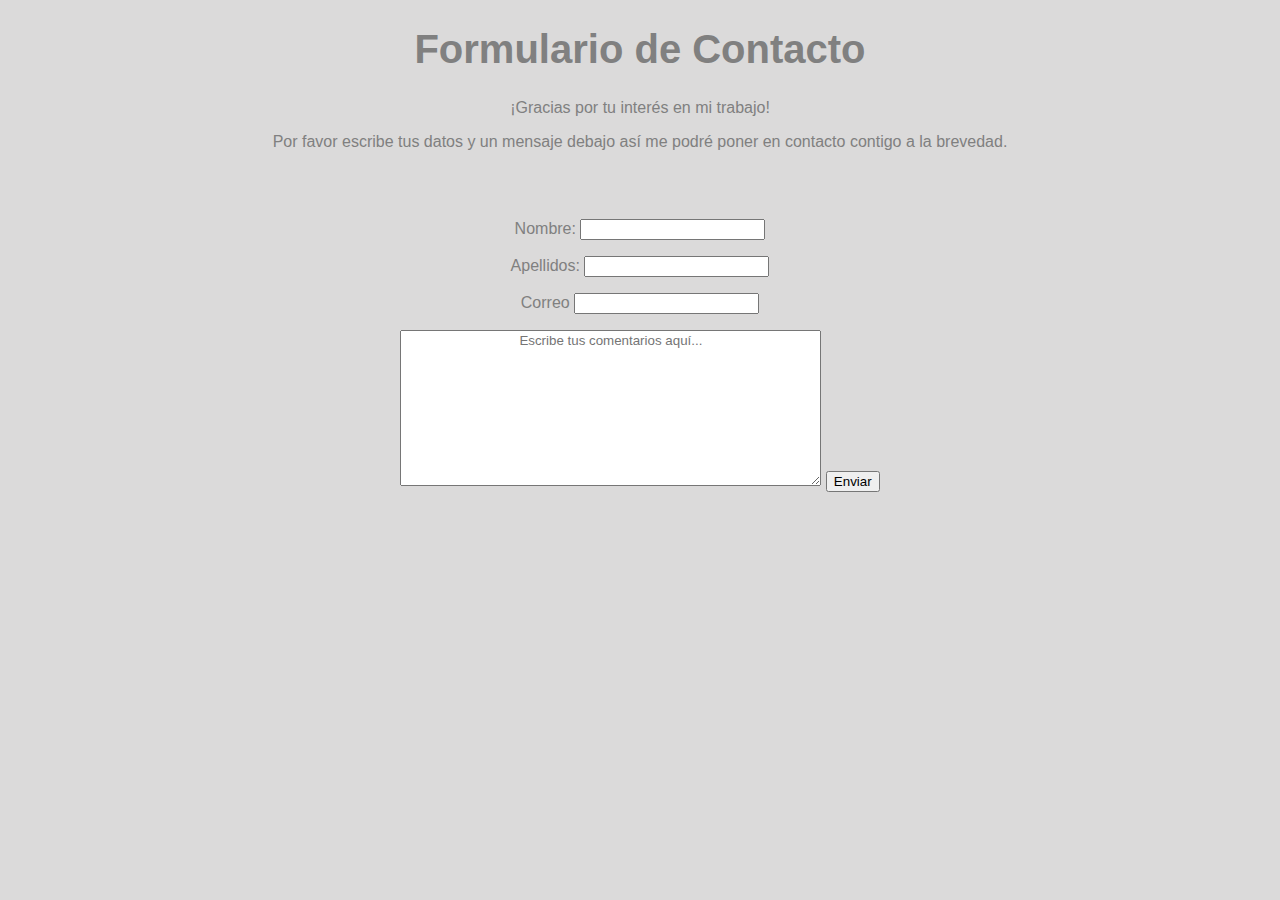
<file: Formulario portfolio.html>
<!DOCTYPE html>
<html>
<head> <meta charset= "utf-8">
    <title>Formulario de registro</title>
    <meta name="viewport" content="width=device-width, initial-scale=1.0">
    <link rel="stylesheet" href="estilosformulario.css"> 
</head>
<body>
<form>
    <div class= "titulo">
     <h1>Formulario de Contacto</h1>
    </div>
    <div class= "textosecundario">
    <p>¡Gracias por tu interés en mi trabajo!</p>
    <p>Por favor escribe tus datos y un mensaje debajo así me podré poner en contacto contigo a la brevedad.</p>
    <br>
    <br> 
    <p>Nombre: <input type="text" name="nombre" required></p>
     <p>Apellidos: <input type="text" name="apellido" required></p>
<p>Correo <input type="email" name="correo" required></p>
<textarea id="comentarios" name="comentarios" rows="10" cols="50" placeholder="Escribe tus comentarios aquí..." required></textarea>
<input type="button" value="Enviar">
</div>
</form>
</body>
</html>
</file>
<file: estilosformulario.css>
*{
    font-family:'Trebuchet MS', 'Lucida Sans Unicode', 'Lucida Grande', 'Lucida Sans', Arial, sans-serif ;
    text-align: center;
  }
  
  body {
    background-color: rgba(181, 179, 179, 0.491);
  }
  .titulo{
    font-size: 20px;
    color: gray;
}  

.textosecundario{
    color: gray;
}
</file>
